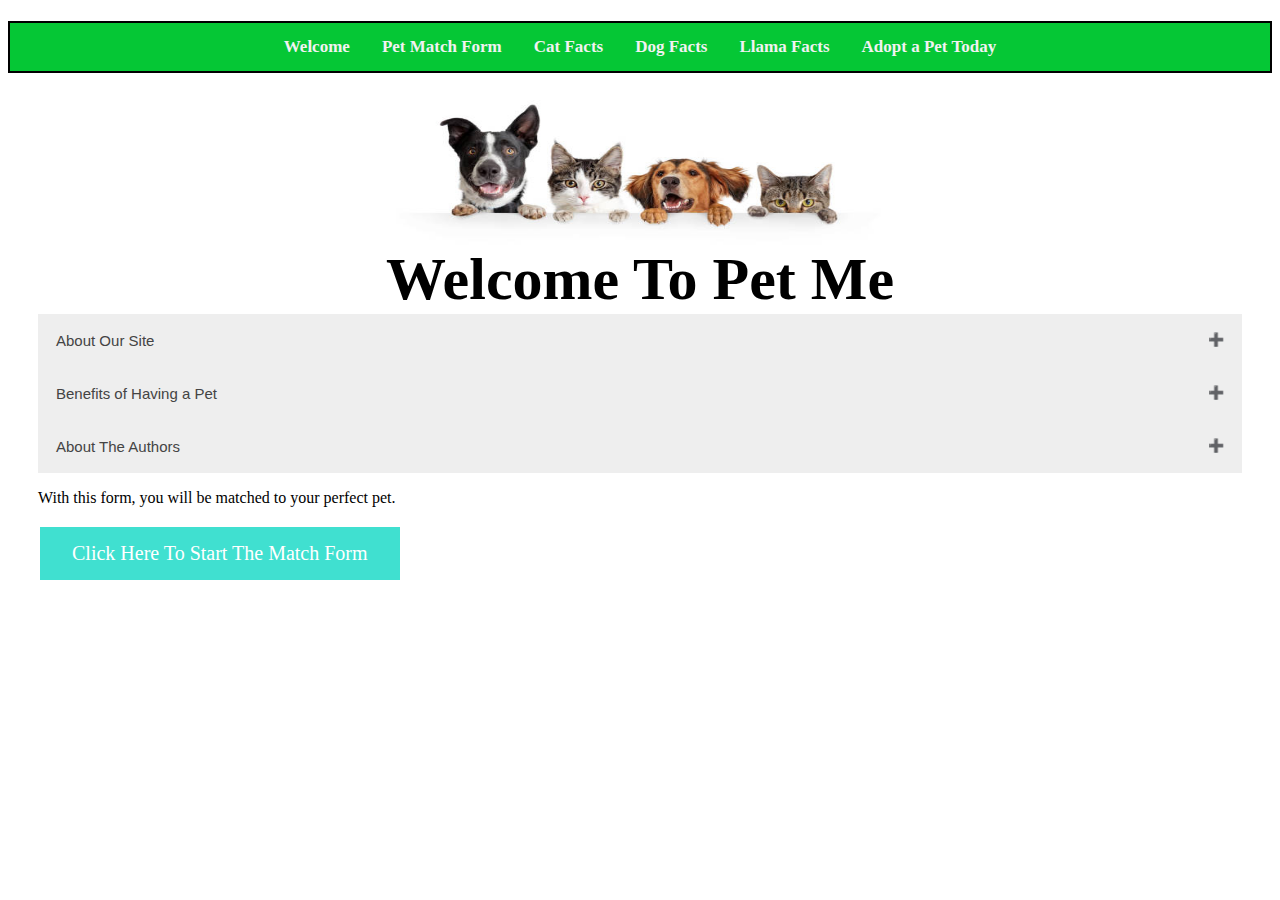
<file: index.html>
<!DOCTYPE html>
<html lang="en">

<head>
    <title>Pet Me!</title>
    <link rel="stylesheet" href="styles.css" />
    <script defer src="index.js" charset="utf-8"></script>

</head>

<body>
    <section>
        <h1 class="topnav">
            <a href="index.html">Welcome</a>
            <a href="Form.html">Pet Match Form</a>
            <a href="CatFacts.html">Cat Facts</a>
            <a href="DogFacts.html">Dog Facts</a>
            <a href="LlamaFacts.html">Llama Facts</a>
            <a href="https://www.petfinder.com/" target="_blank">Adopt a Pet Today</a>
        </h1>
    </section>
    <section>
        <img id="multiplePetImage" src="MultiplePets.jpg" alt="" height="150" width="500" />
        <h1 class="WelcomeToPetMe">Welcome To Pet Me</h1>
        <article id="about">
            <button type="button" class="collapsible">About Our Site</button>
            <div class="content">
                <p>Have you ever thought to yourself: "I know I want a pet, but I just can't decide if I want to get a
                    cat or a dog!" <br> Honestly, us too. <br>
                    So we wanted to design the world's most thorough pet matching questionnaire! <br>
                    Now, you are only a few steps away from meeting your dream pet.
                    Isn't it exciting?
                   </p>
            </div>
            <button type="button" class="collapsible">Benefits of Having a Pet</button>
            <div class="content">
                <p>
                    <ol>
                        <li>Pets can decrease blood pressure.</li>
                        <li>Pets can decrease cholesterol levels.</li>
                        <li>Pets can decrease feelings of loneliness.</li>
                        <li>Pets increase your opportunities for exercise and outdoor activities.</li>
                        <li>Pets can increase opportunities for socialization.</li>
                    </ul>
                </p>
            </div>
            <button type="button" class="collapsible">About The Authors</button>
            <div class="content">
                <p>Sequita, Lisa, and Kayla are three master software developers that all had a common problem: We wanted to <span id="striketext">pass our week 4 group coding project</span>
                    find the perfect pet for us!</p>
            </div>
            <script>
                var coll = document.getElementsByClassName("collapsible");
                var i;

                for (i = 0; i < coll.length; i++) {
                    coll[i].addEventListener("click", function () {
                        this.classList.toggle("active");
                        var content = this.nextElementSibling;
                        if (content.style.display === "block") {
                            content.style.display = "none";
                        } else {
                            content.style.display = "block";
                        }
                    });
                }
            </script>
            
            
            <p>With this form, you will be matched to your perfect pet.</p>
            <a id="startForm" href="Form.html">Click Here To Start The Match Form</a>    

        </article>
    </section>



</body>

</html>
</file>
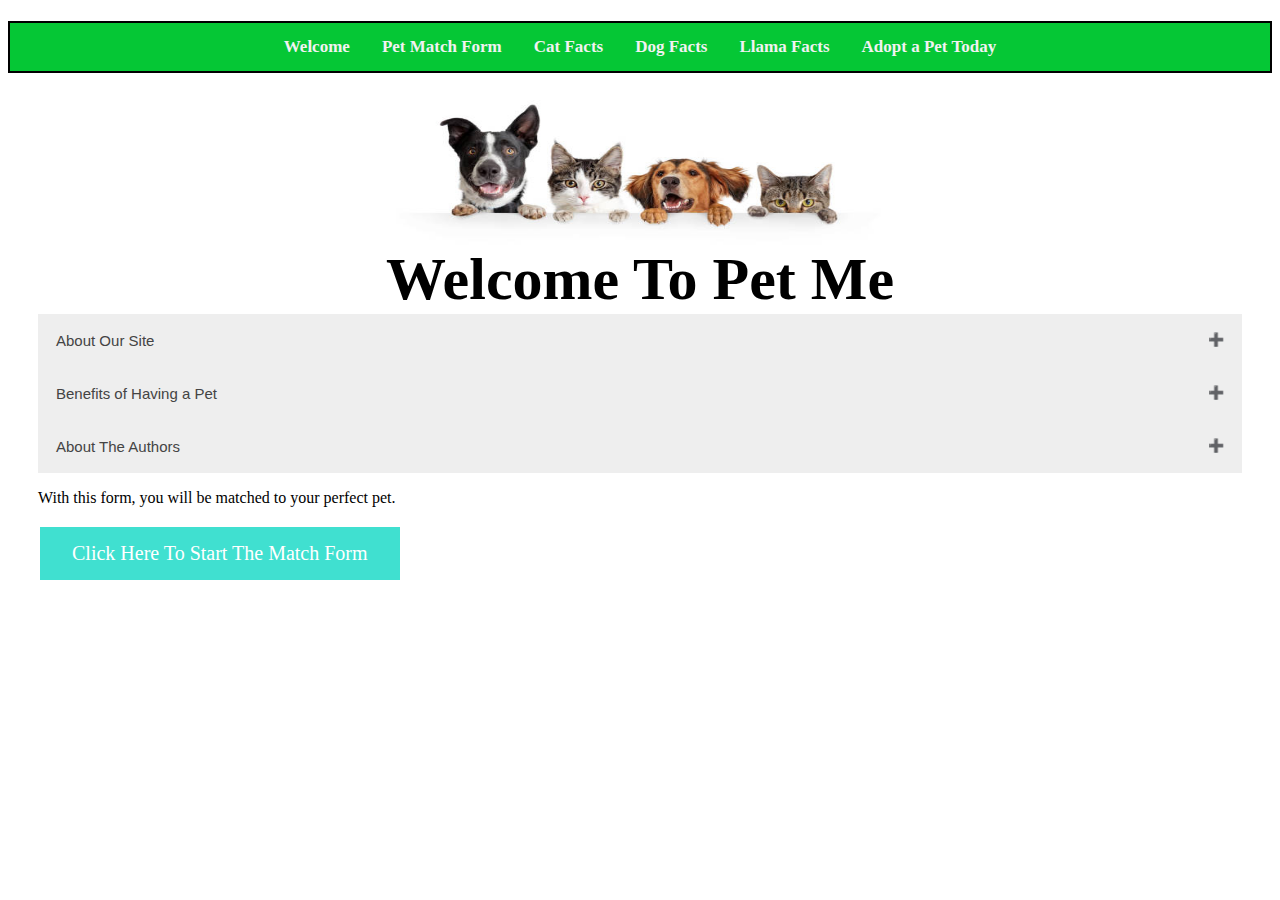
<file: Project/index.html>
<!DOCTYPE html>
<html lang="en">

<head>
    <title>Pet Me!</title>
    <link rel="stylesheet" href="../Css/styles.css" />
    <script defer src="../Scripts/index.js" charset="utf-8"></script>

</head>

<body>
    <section>
        <h1 class="topnav">
            <a href="../Project/index.html">Welcome</a>
            <a href="../Project/Form.html">Pet Match Form</a>
            <a href="../Project/CatFacts.html">Cat Facts</a>
            <a href="../Project/DogFacts.html">Dog Facts</a>
            <a href="../Project/LlamaFacts.html">Llama Facts</a>
            <a href="https://www.petfinder.com/" target="_blank">Adopt a Pet Today</a>
        </h1>
    </section>
    <section>
        <img id="multiplePetImage" src="../Assets/MultiplePets.jpg" alt="" height="150" width="500" />
        <h1 class="WelcomeToPetMe">Welcome To Pet Me</h1>
        <article id="about">
            <button type="button" class="collapsible">About Our Site</button>
            <div class="content">
                <p>Have you ever thought to yourself: "I know I want a pet, but I just can't decide if I want to get a
                    cat or a dog!" <br> Honestly, us too. <br>
                    So we wanted to design the world's most thorough pet matching questionnaire! <br>
                    Now, you are only a few steps away from meeting your dream pet.
                    Isn't it exciting?
                   </p>
            </div>
            <button type="button" class="collapsible">Benefits of Having a Pet</button>
            <div class="content">
                <p>
                    <ol>
                        <li>Pets can decrease blood pressure.</li>
                        <li>Pets can decrease cholesterol levels.</li>
                        <li>Pets can decrease feelings of loneliness.</li>
                        <li>Pets increase your opportunities for exercise and outdoor activities.</li>
                        <li>Pets can increase opportunities for socialization.</li>
                    </ul>
                </p>
            </div>
            <button type="button" class="collapsible">About The Authors</button>
            <div class="content">
                <p>Sequita, Lisa, and Kayla are three master software developers that all had a common problem: We wanted to <span id="striketext">pass our week 4 group coding project</span>
                    find the perfect pet for us!</p>
            </div>
            
            
            
            <p>With this form, you will be matched to your perfect pet.</p>
            <a id="startForm" href="Form.html">Click Here To Start The Match Form</a>    

        </article>
    </section>



</body>

</html>
</file>
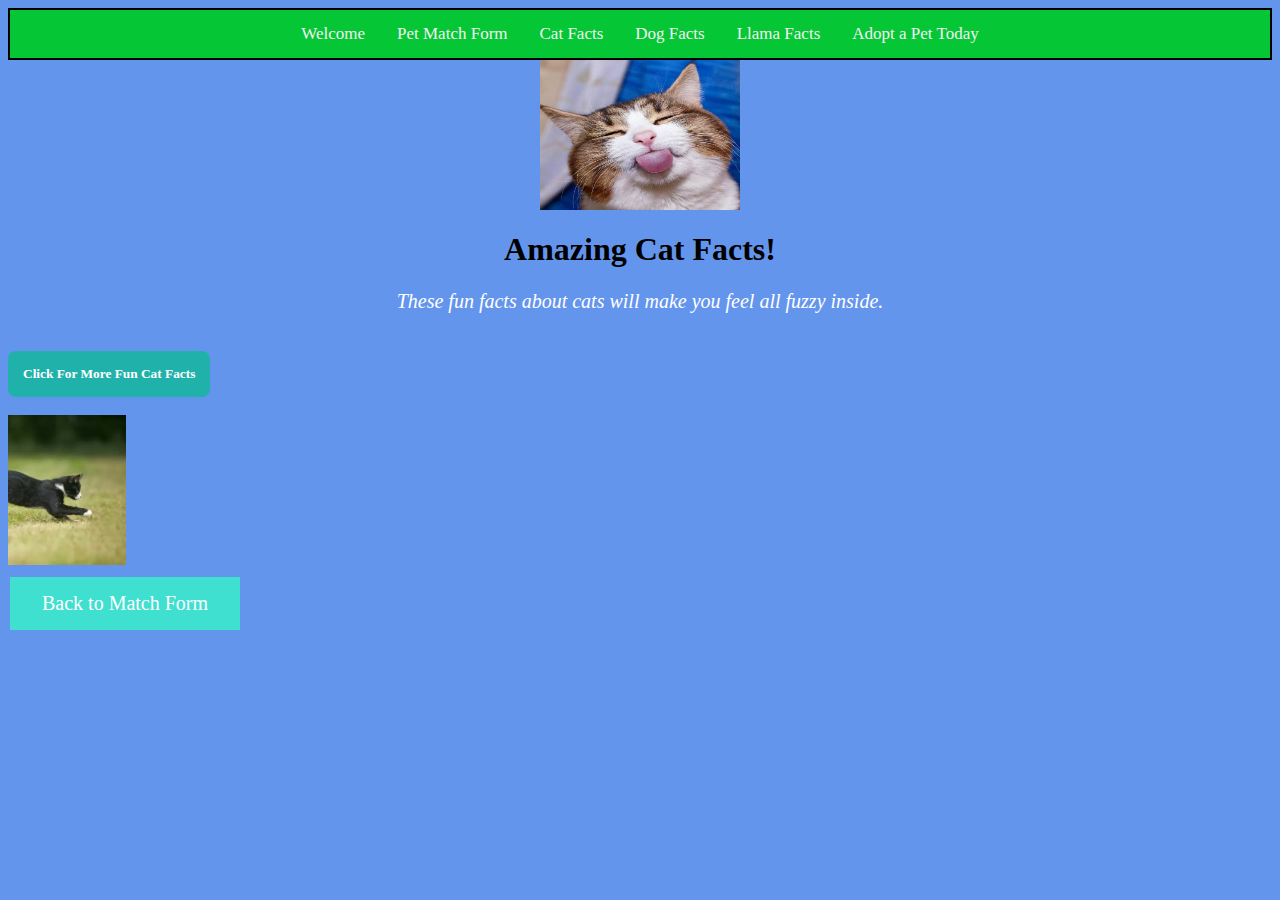
<file: CatFacts.html>
<!DOCTYPE html>
<html lang="en">

<head>
    <title>Cat Facts</title>
    <link rel="stylesheet" href="styles.css" />
    <script defer src="index.js" charset="utf-8"></script>
</head>

<body id="catbody">
    <section>
        <article class="topnav">
            <a href="index.html">Welcome</a>
            <a href="Form.html">Pet Match Form</a>
            <a href="CatFacts.html">Cat Facts</a>
            <a href="DogFacts.html">Dog Facts</a>
            <a href="LlamaFacts.html">Llama Facts</a>
            <a href="https://www.petfinder.com/" target="_blank">Adopt a Pet Today</a>
            <article>
    </section>
    <section>
        <img id="SillyCat" src="CatPicture1.jpg" alt="Silly Cat" height="150" width="200" />
        <h1>Amazing Cat Facts!</h1>
        <p id="catFunFacts">These fun facts about cats will make you feel all fuzzy inside.</p>
        <div id="fact1"></div>
        <br>
        <button id="clickMe">Click For More Fun Cat Facts</button><br><br>
        <marquee behavior="scroll" scrollamount="14" direction="right">
            <img id="RunningDogPicture" src="runningDog.jpg" alt="Running Dog" width="200" height="150">
            <img id="RunningCatPicture" src="RunningCatPicture.jpg" alt="Running Cat" width="200" height="150">
        </marquee>
        


        <a id="startForm" href="Form.html">Back to Match Form</a>

    </section>



</body>
</file>
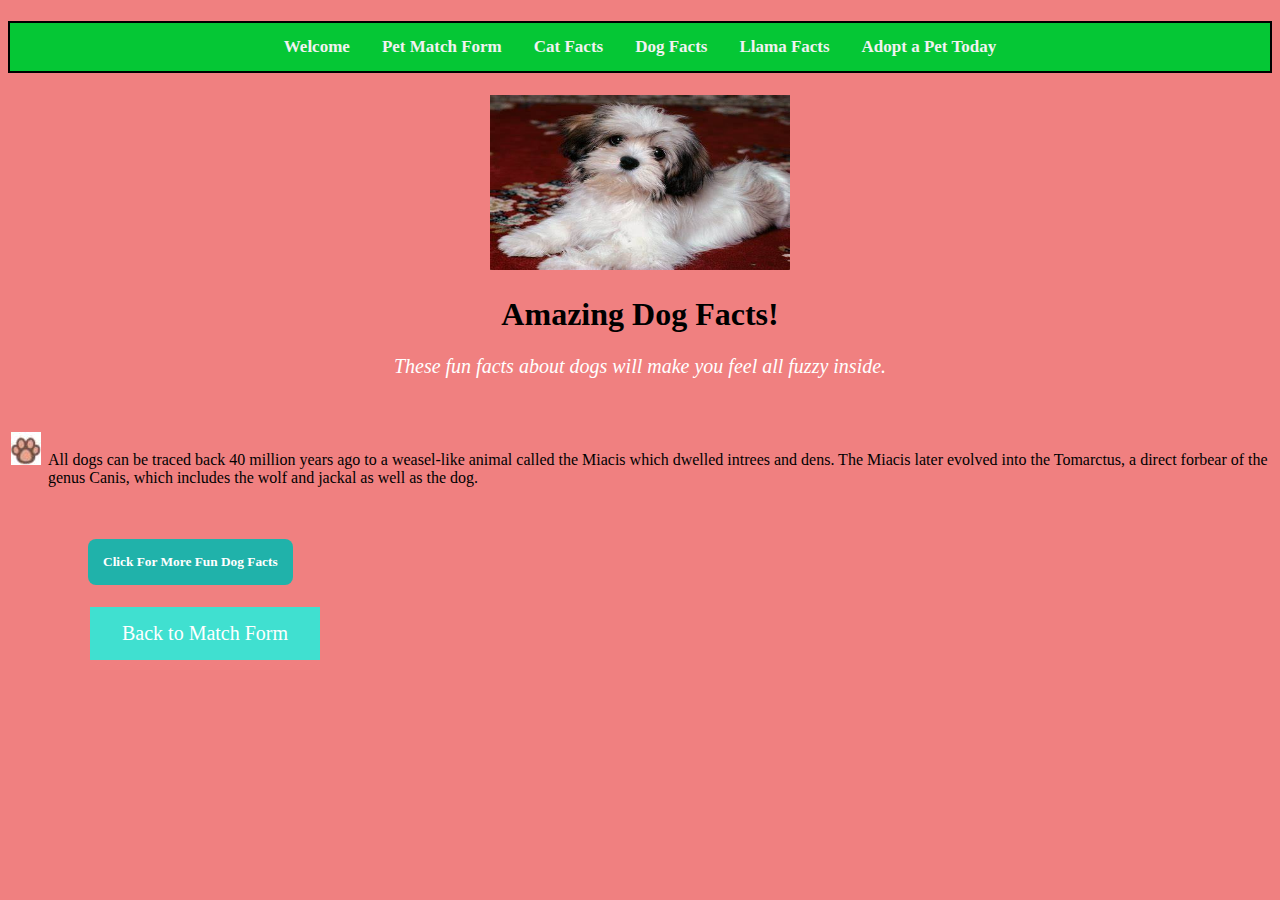
<file: DogFacts.html>
<!DOCTYPE html>
<html lang="en">

<head>
    <title>Dog Facts</title>
    <link rel="stylesheet" href="styles.css" />
    <script defer src="index.js" charset="utf-8"></script>
</head>

<body id="dogbody">
    <section>
        <h1 class="topnav">
            <a href="index.html">Welcome</a>
            <a href="Form.html">Pet Match Form</a>
            <a href="CatFacts.html">Cat Facts</a>
            <a href="DogFacts.html">Dog Facts</a>
            <a href="LlamaFacts.html">Llama Facts</a>
            <a href="https://www.petfinder.com/" target="_blank">Adopt a Pet Today</a>
        </h1>
    </section>
    <section>
        <div class="fadeImg">
            <img src="DogPicture1.jpg" alt="Silly Dog" height="175" width="300">
            <img src="puppy.jpg" height="175" width="300">
            <img src="CutePuppy.jpg" height="175" width="300">
        </div><br><br><br><br><br><br><br><br><br><br>
        <!-- This is the code for the fade in and out pic on the dog facts page -->
        <script type="text/javascript" src="https://code.jquery.com/jquery-1.7.2.min.js"></script>
        <script type="text/javascript">
            $next = 1;			// fixed, please do not modfy;
            $current = 0;		// fixed, please do not modfy;
            $interval = 2000;	// You can set single picture show time;
            $fadeTime = 800;	// You can set fadeing-transition time;
            $imgNum = 3;		// How many pictures do you have

            $(document).ready(function () {
                //NOTE : Div Wrapper should with css: relative;
                //NOTE : img should with css: absolute;
                //NOTE : img Width & Height can change by you;
                $('.fadeImg').css('position', 'relative');
                $('.fadeImg img').css({ 'position': 'absolute', 'width': '300px', 'height': '175px' });

                nextFadeIn();
            });

            function nextFadeIn() {
                //make image fade in and fade out at one time, without splash vsual;
                $('.fadeImg img').eq($current).delay($interval).fadeOut($fadeTime)
                    .end().eq($next).delay($interval).hide().fadeIn($fadeTime, nextFadeIn);

                // if You have 5 images, then (eq) range is 0~4 
                // so we should reset to 0 when value > 4; 
                if ($next < $imgNum - 1) { $next++; } else { $next = 0; }
                if ($current < $imgNum - 1) { $current++; } else { $current = 0; }
            };
        </script>
    </section>
    <section>
        <h1 id="AmazingDogFacts">Amazing Dog Facts!</h1>
        <p id="catFunFacts">These fun facts about dogs will make you feel all fuzzy inside.</p>

        <br>

        <p>
        <ul id="doglist">
            <li id="fact2">All dogs can be traced back 40 million years ago to a weasel-like animal called the Miacis
                which dwelled
                intrees and dens. The Miacis later evolved into the Tomarctus, a direct forbear of the genus Canis,
                which includes the wolf and jackal as well as the dog.</li>
            <br><br>
            <ul>

                </p>
                <button id="button2">Click For More Fun Dog Facts</button><br><br>

                <a id="startForm" href="Form.html">Back to Match Form</a>
    </section>
</body>
</file>
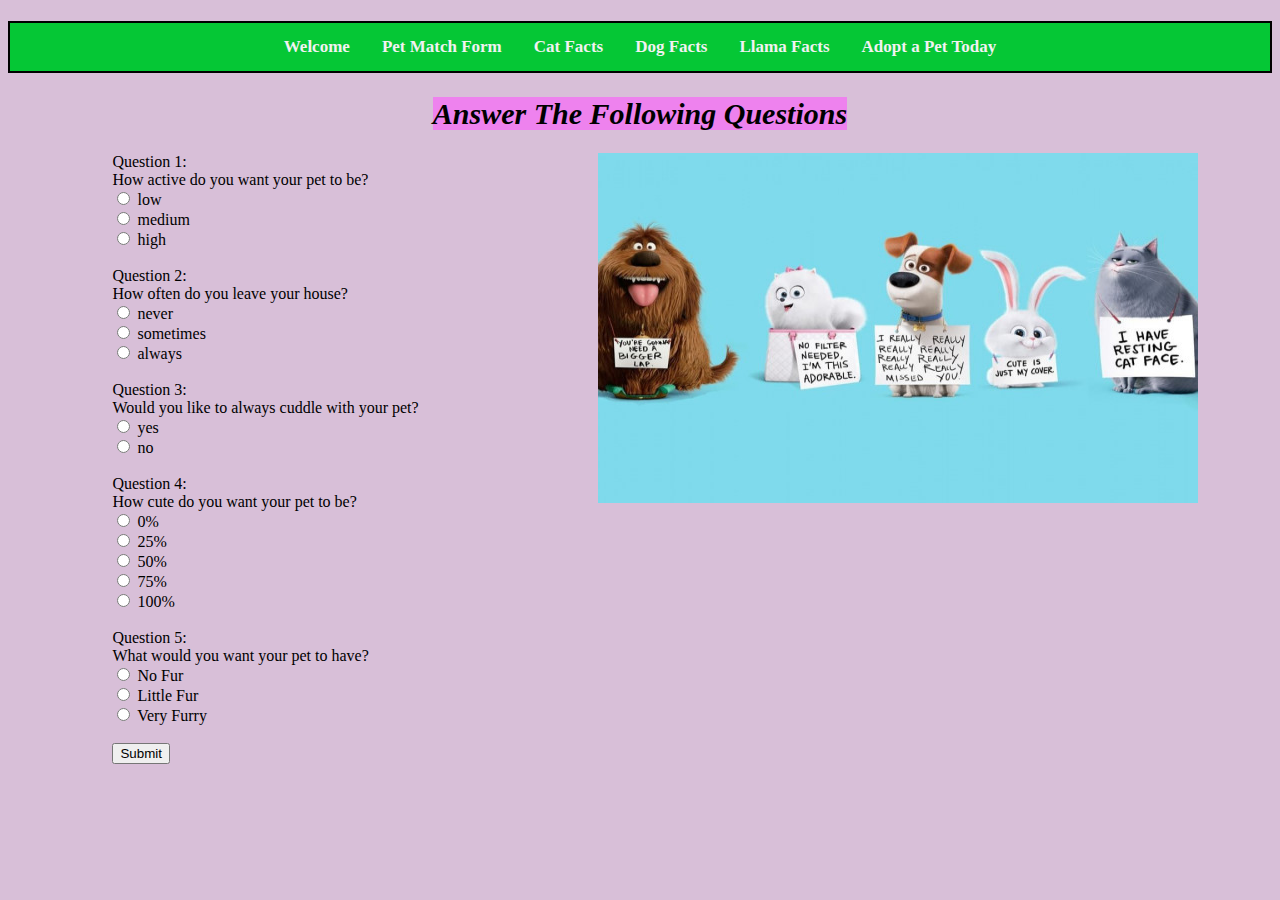
<file: Form.html>
<!DOCTYPE html>
<html lang="en">

<head>
    <title>Pet Me!</title>
    <link rel="stylesheet" href="styles.css" />
    <script defer src="index.js" charset="utf-8"></script>
</head>

<body id="formbody">
    <section>
        <h1 class="topnav">
            <a href="index.html">Welcome</a>
            <a href="Form.html">Pet Match Form</a>
            <a href="CatFacts.html">Cat Facts</a>
            <a href="DogFacts.html">Dog Facts</a>
            <a href="LlamaFacts.html">Llama Facts</a>
            <a href="https://www.petfinder.com/" target="_blank">Adopt a Pet Today</a>
        </h1>
    </section>
    <h1>
        <span id="answerTheQuestions">Answer The Following Questions</span>
    </h1>
    <section class="FormPage">
        <form id="myForm">
            <div class="question1">
                <span>Question 1:</span><br>
                <span>How active do you want your pet to be?</span><br>
                <input type="radio" id="activelow" name="active" value="low" required>
                <label for="html">low</label><br>
                <input type="radio" id="activemeium" name="active" value="medium" required>
                <label for="html">medium</label><br>
                <input type="radio" id="activehigh" name="active" value="high" required>
                <label for="html">high</label>
            </div>
            <br>
            <div class="question2">
                <span>Question 2:</span><br>
                <span>How often do you leave your house?</span><br>
                <input type="radio" id="html" name="independence" value="never" required>
                <label for="html">never</label><br>
                <input type="radio" id="html" name="independence" value="sometimes" required>
                <label for="html">sometimes</label><br>
                <input type="radio" id="html" name="independence" value="always" required>
                <label for="html">always</label>
            </div>
            <br>
            <div class="question3">
                <span>Question 3:</span><br>
                <span>Would you like to always cuddle with your pet?</span><br>
                <input type="radio" id="html" name="cuddle" value="yes" required>
                <label for="html">yes</label><br>
                <input type="radio" id="html" name="cuddle" value="no" required>
                <label for="html">no</label><br>
            </div>
            <br>
            <div class="question4">
                <span>Question 4:</span><br>
                <span>How cute do you want your pet to be?</span><br>
                <input type="radio" id="html" name="cuteness" value="0" required>
                <label for="html">0%</label><br>
                <input type="radio" id="html" name="cuteness" value="25" required>
                <label for="html">25%</label><br>
                <input type="radio" id="html" name="cuteness" value="50" required>
                <label for="html">50%</label><br>
                <input type="radio" id="html" name="cuteness" value="75" required>
                <label for="html">75%</label><br>
                <input type="radio" id="html" name="cuteness" value="100" required>
                <label for="html">100%</label>
            </div>
            <br>
            <div class="question5">
                <span>Question 5:</span><br>
                <span>What would you want your pet to have?</span><br>
                <input type="radio" id="html" name="fur" value="NoFur" required>
                <label for="html">No Fur</label><br>
                <input type="radio" id="html" name="fur" value="LittleFur" required>
                <label for="html">Little Fur</label><br>
                <input type="radio" id="html" name="fur" value="VeryFurry" required>
                <label for="html">Very Furry</label>
            </div>
            <br>

            <input id="submit" type="submit">

        </form>

        <div>
            <img id="petImage" src="testpets.jpg" alt="" height="350" width="600" />
            <a class="button1" id="continueCat" href="CatFacts.html">Click Here To Learn More About Your New Cat!</a>
            <br><br>
            <a class="button1" id="continueDog" href="DogFacts.html">Click Here To Learn More About Your New Dog!</a>
            <br><br>
            <a class="button1" id="continueLlama" href="LlamaFacts.html">Dogs and cats too boring? Get a Llama!!</a>
            <br><br>
        </div>
    </section>
</body>
<!-- Error message pop-up when trying to leave the Form page without filing it out -->
<script>
    const myForm = document.getElementById("myForm")
    myForm.addEventListener("submit", (e) => {
        e.preventDefault()
        console.log("The form has been submitted")
    })
</script>
</body>
</file>
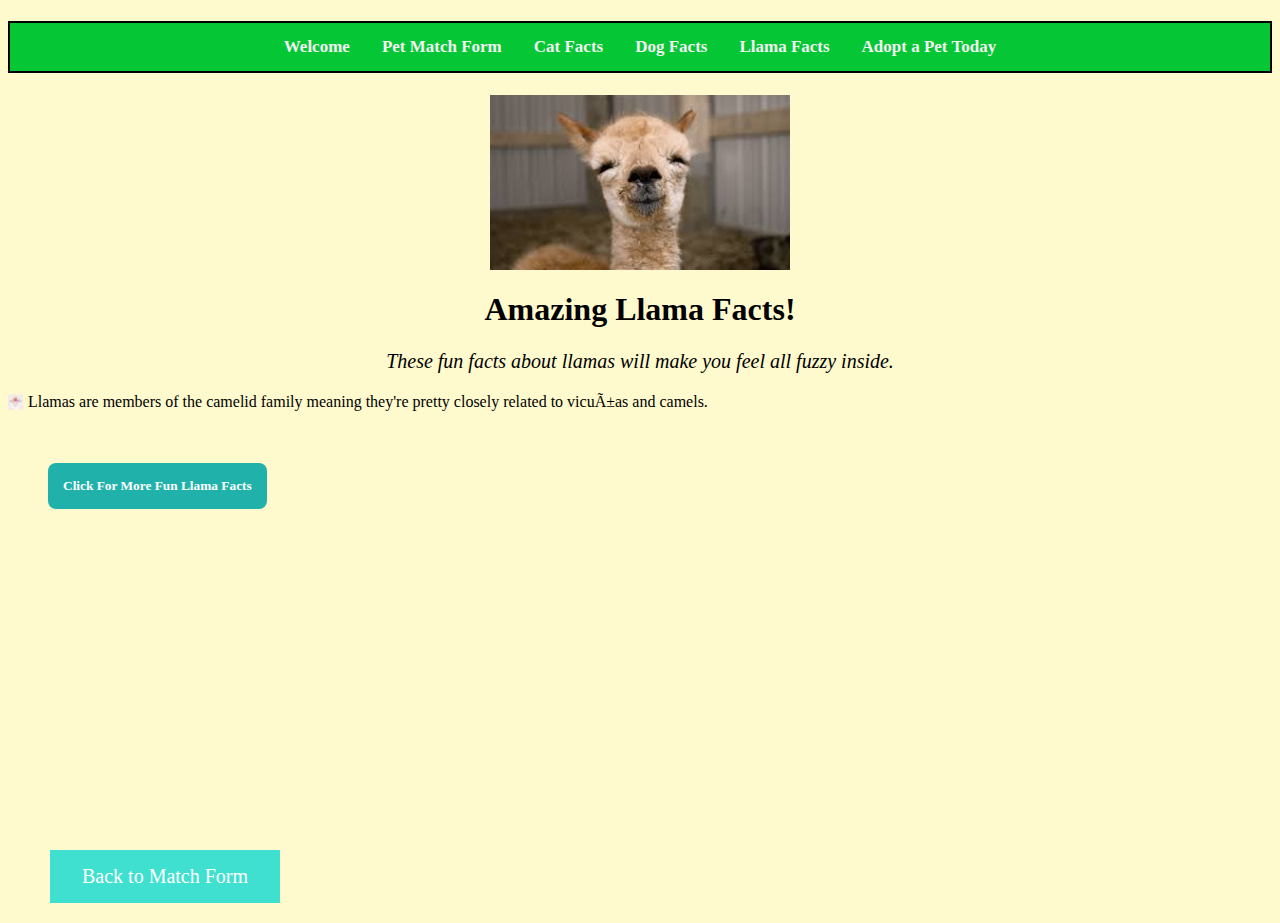
<file: LlamaFacts.html>
<!DOCTYPE html>
<html lang="en">

<head>
    <title>Llama Facts</title>
    <link rel="stylesheet" href="styles.css" />
    <script defer src="index.js" charset="utf-8"></script>
</head>

<body id="llamabody">
    <section>
        <h1 class="topnav">
            <a href="index.html">Welcome</a>
            <a href="Form.html">Pet Match Form</a>
            <a href="CatFacts.html">Cat Facts</a>
            <a href="DogFacts.html">Dog Facts</a>
            <a href="LlamaFacts.html">Llama Facts</a>
            <a href="https://www.petfinder.com/" target="_blank">Adopt a Pet Today</a>
        </h1>
    </section>

    <section>
        <img id="SillyLlama" src="llamaPic1.jpg" alt="Silly Llama" height="175" width="300" />
        <h1>Amazing Llama Facts!</h1>
        <p id="llamaFunFacts">These fun facts about llamas will make you feel all fuzzy inside.</p>

        <p>
        <ul id="llamalist">
            <li id="fact3">Llamas are members of the camelid family meaning they're pretty closely related to vicuñas
                and camels.</li>
        <br><br>
        <ul>

        </p>
        <button id="button3">Click For More Fun Llama Facts</button><br><br>


        <iframe id="llamavideo" width="560" height="315" src="https://www.youtube.com/embed/HlBD5Kgc1Hs"
            title="YouTube video player" frameborder="0"
            allow="accelerometer; autoplay; clipboard-write; encrypted-media; gyroscope; picture-in-picture"
            allowfullscreen>
        </iframe>
        <br>
        <a id="startForm" href="Form.html">Back to Match Form</a>
    </section>
</body>
</file>
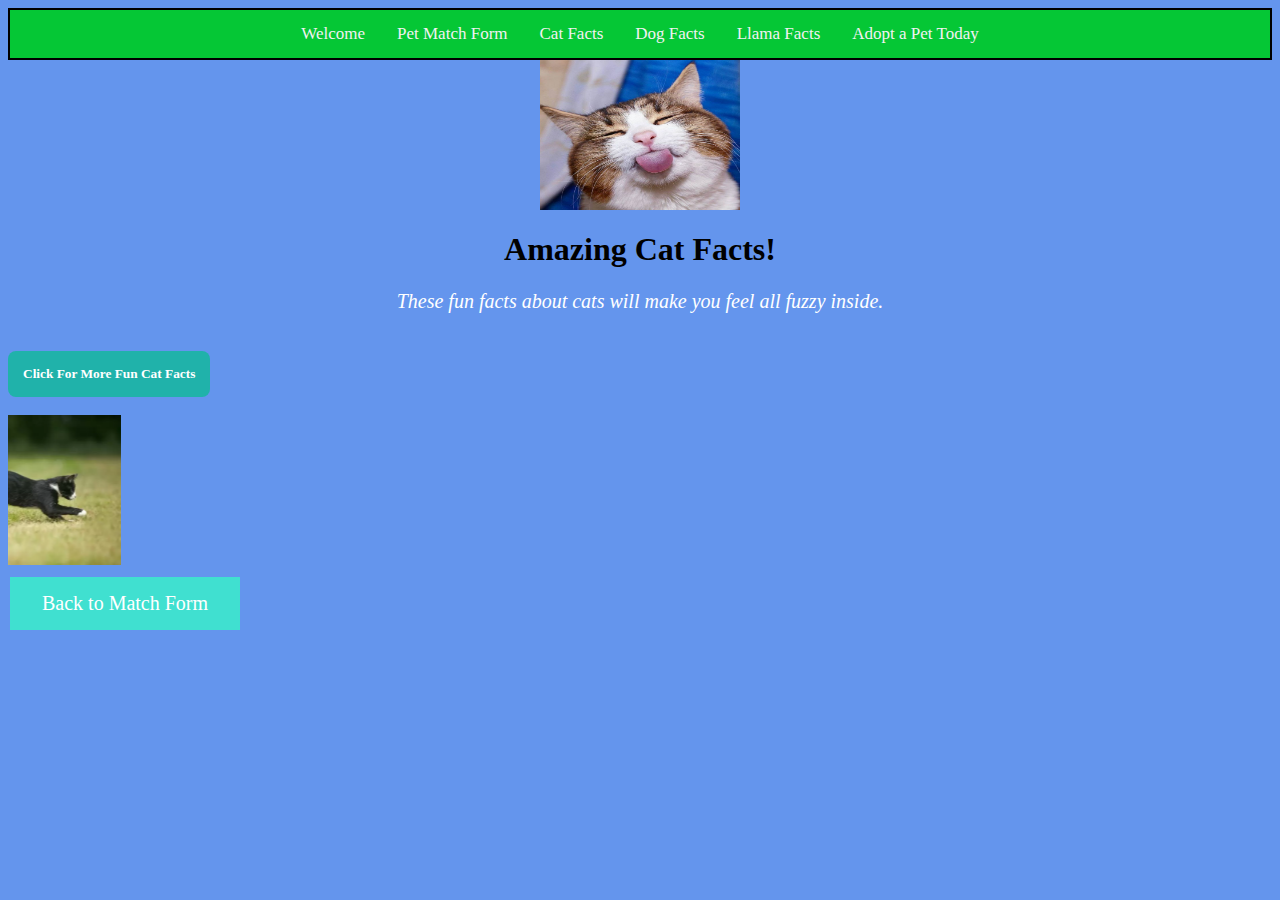
<file: Project/CatFacts.html>
<!DOCTYPE html>
<html lang="en">

<head>
    <title>Cat Facts</title>
    <link rel="stylesheet" href="../Css/styles.css" />
    <script defer src="../Scripts/index.js" charset="utf-8"></script>
</head>

<body id="catbody">
    <section>
        <article class="topnav">
            <a href="../Project/index.html">Welcome</a>
            <a href="../Project/Form.html">Pet Match Form</a>
            <a href="../Project/CatFacts.html">Cat Facts</a>
            <a href="../Project/DogFacts.html">Dog Facts</a>
            <a href="../Project/LlamaFacts.html">Llama Facts</a>
            <a href="https://www.petfinder.com/" target="_blank">Adopt a Pet Today</a>
            <article>
    </section>
    <section>
        <img id="SillyCat" src="../Assets/CatPicture1.jpg" alt="Silly Cat" height="150" width="200" />
        <h1>Amazing Cat Facts!</h1>
        <p id="catFunFacts">These fun facts about cats will make you feel all fuzzy inside.</p>
        <div id="fact1"></div>
        <br>
        <button id="clickMe">Click For More Fun Cat Facts</button><br><br>
        <marquee behavior="scroll" scrollamount="14" direction="right">
            <img id="RunningDogPicture" src="../Assets/runningDog.jpg" alt="Running Dog" width="200" height="150">
            <img id="RunningCatPicture" src="../Assets/RunningCatPicture.jpg" alt="Running Cat" width="200" height="150">
        </marquee>
        


        <a id="startForm" href="Form.html">Back to Match Form</a>

    </section>



</body>
</file>
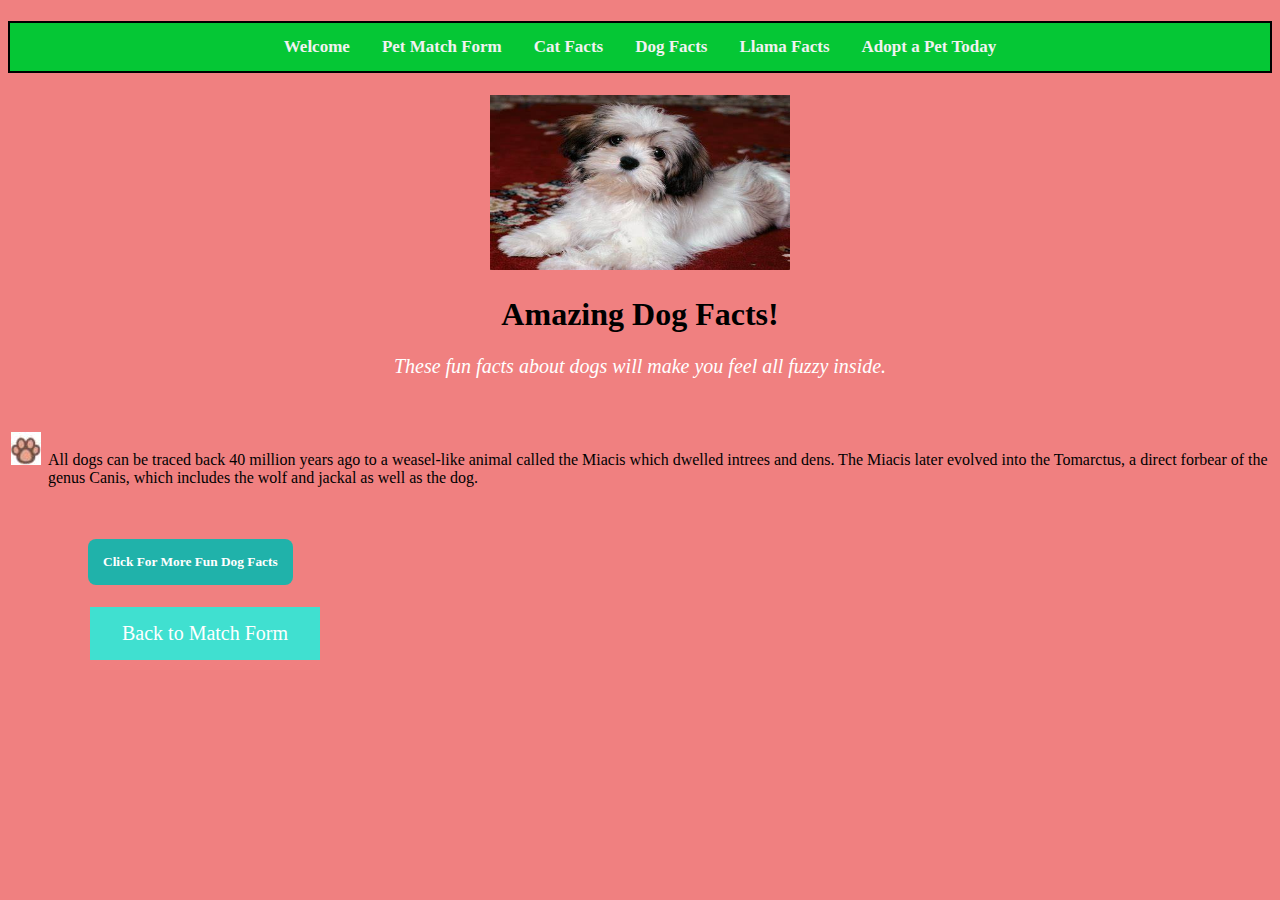
<file: Project/DogFacts.html>
<!DOCTYPE html>
<html lang="en">

<head>
    <title>Dog Facts</title>
    <link rel="stylesheet" href="../Css/styles.css" />
    <script defer src="../Scripts/index.js" charset="utf-8"></script>
</head>

<body id="dogbody">
    <section>
        <h1 class="topnav">
            <a href="../Project/index.html">Welcome</a>
            <a href="../Project/Form.html">Pet Match Form</a>
            <a href="../Project/CatFacts.html">Cat Facts</a>
            <a href="../Project/DogFacts.html">Dog Facts</a>
            <a href="../Project/LlamaFacts.html">Llama Facts</a>
            <a href="https://www.petfinder.com/" target="_blank">Adopt a Pet Today</a>
        </h1>
    </section>
    <section>
        <div class="fadeImg">
            <img src="../Assets/DogPicture1.jpg" alt="Silly Dog" height="175" width="300">
            <img src="../Assets/puppy.jpg" height="175" width="300">
            <img src="../Assets/CutePuppy.jpg" height="175" width="300">
        </div><br><br><br><br><br><br><br><br><br><br>
        <script type="text/javascript" src="https://code.jquery.com/jquery-1.7.2.min.js"></script>
        <script type="text/javascript">
            $next = 1;			// fixed, please do not modfy;
            $current = 0;		// fixed, please do not modfy;
            $interval = 2000;	// You can set single picture show time;
            $fadeTime = 800;	// You can set fadeing-transition time;
            $imgNum = 3;		// How many pictures do you have

            $(document).ready(function () {
                //NOTE : Div Wrapper should with css: relative;
                //NOTE : img should with css: absolute;
                //NOTE : img Width & Height can change by you;
                $('.fadeImg').css('position', 'relative');
                $('.fadeImg img').css({ 'position': 'absolute', 'width': '300px', 'height': '175px' });

                nextFadeIn();
            });

            function nextFadeIn() {
                //make image fade in and fade out at one time, without splash vsual;
                $('.fadeImg img').eq($current).delay($interval).fadeOut($fadeTime)
                    .end().eq($next).delay($interval).hide().fadeIn($fadeTime, nextFadeIn);

                // if You have 5 images, then (eq) range is 0~4 
                // so we should reset to 0 when value > 4; 
                if ($next < $imgNum - 1) { $next++; } else { $next = 0; }
                if ($current < $imgNum - 1) { $current++; } else { $current = 0; }
            };
        </script>
    </section>
    <section>
        <h1 id="AmazingDogFacts">Amazing Dog Facts!</h1>
        <p id="catFunFacts">These fun facts about dogs will make you feel all fuzzy inside.</p>

        <br>

        <p>
        <ul id="doglist">
            <li id="fact2">All dogs can be traced back 40 million years ago to a weasel-like animal called the Miacis
                which dwelled
                intrees and dens. The Miacis later evolved into the Tomarctus, a direct forbear of the genus Canis,
                which includes the wolf and jackal as well as the dog.</li>
            <br><br>
            <ul>

                </p>
                <button id="button2">Click For More Fun Dog Facts</button><br><br>

                <a id="startForm" href="Form.html">Back to Match Form</a>
    </section>
</body>
</file>
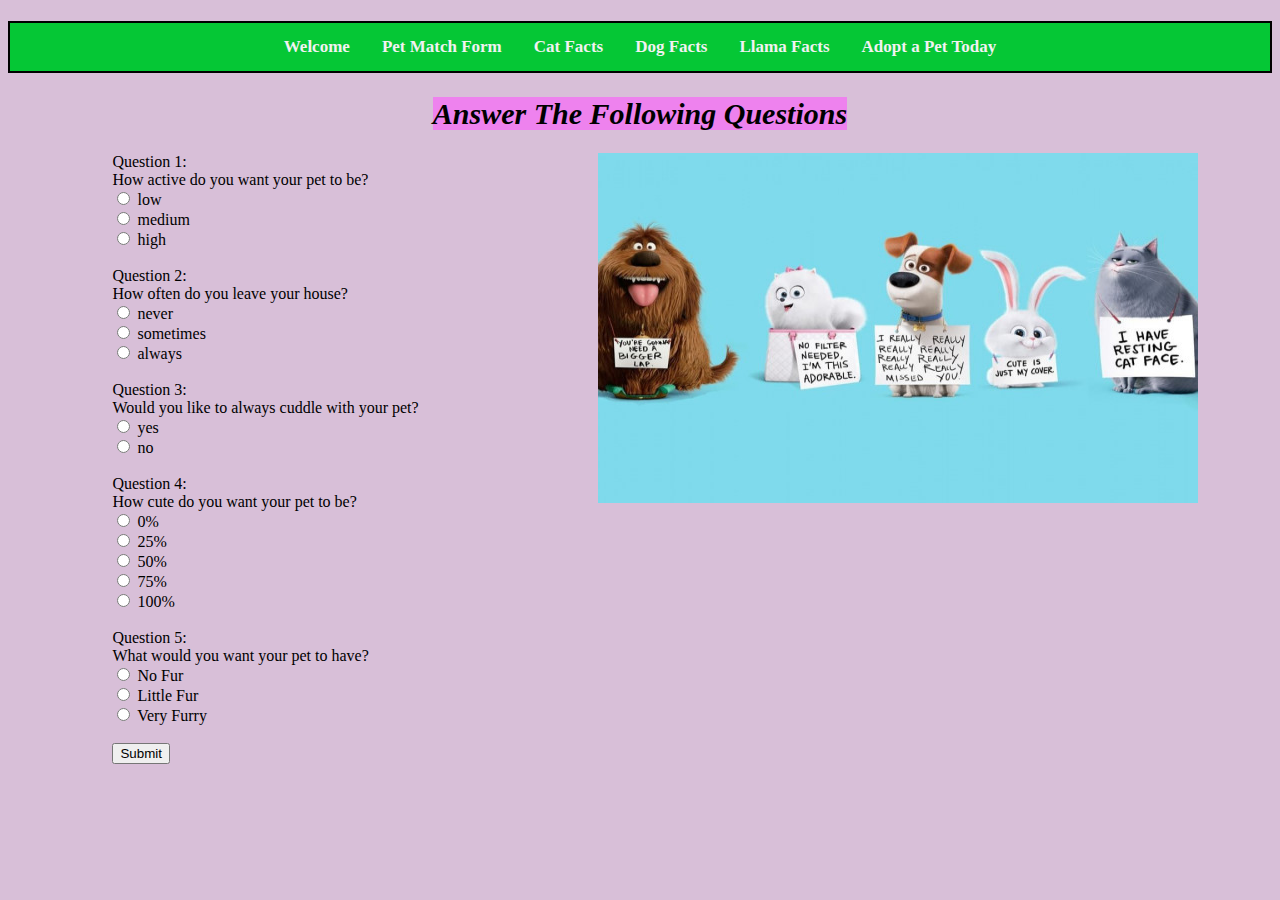
<file: Project/Form.html>
<!DOCTYPE html>
<html lang="en">

<head>
    <title>Pet Me!</title>
    <link rel="stylesheet" href="../Css/styles.css" />
    <script defer src="../Scripts/index.js" charset="utf-8"></script>
</head>

<body id="formbody">
    <section>
        <h1 class="topnav">
            <a href="../Project/index.html">Welcome</a>
            <a href="../Project/Form.html">Pet Match Form</a>
            <a href="../Project/CatFacts.html">Cat Facts</a>
            <a href="../Project/DogFacts.html">Dog Facts</a>
            <a href="../Project/LlamaFacts.html">Llama Facts</a>
            <a href="https://www.petfinder.com/" target="_blank">Adopt a Pet Today</a>
        </h1>
    </section>
    <h1>
        <span id="answerTheQuestions">Answer The Following Questions</span>
    </h1>
    <section class="FormPage">
        <form id="myForm">
            <div class="question1">
                <span>Question 1:</span><br>
                <span>How active do you want your pet to be?</span><br>
                <input type="radio" id="activelow" name="active" value="low" required>
                <label for="html">low</label><br>
                <input type="radio" id="activemeium" name="active" value="medium" required>
                <label for="html">medium</label><br>
                <input type="radio" id="activehigh" name="active" value="high" required>
                <label for="html">high</label>
            </div>
            <br>
            <div class="question2">
                <span>Question 2:</span><br>
                <span>How often do you leave your house?</span><br>
                <input type="radio" id="html" name="independence" value="never" required>
                <label for="html">never</label><br>
                <input type="radio" id="html" name="independence" value="sometimes" required>
                <label for="html">sometimes</label><br>
                <input type="radio" id="html" name="independence" value="always" required>
                <label for="html">always</label>
            </div>
            <br>
            <div class="question3">
                <span>Question 3:</span><br>
                <span>Would you like to always cuddle with your pet?</span><br>
                <input type="radio" id="html" name="cuddle" value="yes" required>
                <label for="html">yes</label><br>
                <input type="radio" id="html" name="cuddle" value="no" required>
                <label for="html">no</label><br>
            </div>
            <br>
            <div class="question4">
                <span>Question 4:</span><br>
                <span>How cute do you want your pet to be?</span><br>
                <input type="radio" id="html" name="cuteness" value="0" required>
                <label for="html">0%</label><br>
                <input type="radio" id="html" name="cuteness" value="25" required>
                <label for="html">25%</label><br>
                <input type="radio" id="html" name="cuteness" value="50" required>
                <label for="html">50%</label><br>
                <input type="radio" id="html" name="cuteness" value="75" required>
                <label for="html">75%</label><br>
                <input type="radio" id="html" name="cuteness" value="100" required>
                <label for="html">100%</label>
            </div>
            <br>
            <div class="question5">
                <span>Question 5:</span><br>
                <span>What would you want your pet to have?</span><br>
                <input type="radio" id="html" name="fur" value="NoFur" required>
                <label for="html">No Fur</label><br>
                <input type="radio" id="html" name="fur" value="LittleFur" required>
                <label for="html">Little Fur</label><br>
                <input type="radio" id="html" name="fur" value="VeryFurry" required>
                <label for="html">Very Furry</label>
            </div>
            <br>

            <input id="submit" type="submit">

        </form>

        <div>
            <img id="petImage" src="../Assets/testpets.jpg" alt="" height="350" width="600" />
            <a class="button1" id="continueCat" href="CatFacts.html">Click Here To Learn More About Your New Cat!</a>
            <br><br>
            <a class="button1" id="continueDog" href="DogFacts.html">Click Here To Learn More About Your New Dog!</a>
            <br><br>
            <a class="button1" id="continueLlama" href="LlamaFacts.html">Dogs and cats too boring? Get a Llama!!</a>
            <br><br>
        </div>
    </section>
</body>

<script>
    const myForm = document.getElementById("myForm")
    myForm.addEventListener("submit", (e) => {
        e.preventDefault()
        console.log("The form has been submitted")
    })
</script>
</body>
</file>
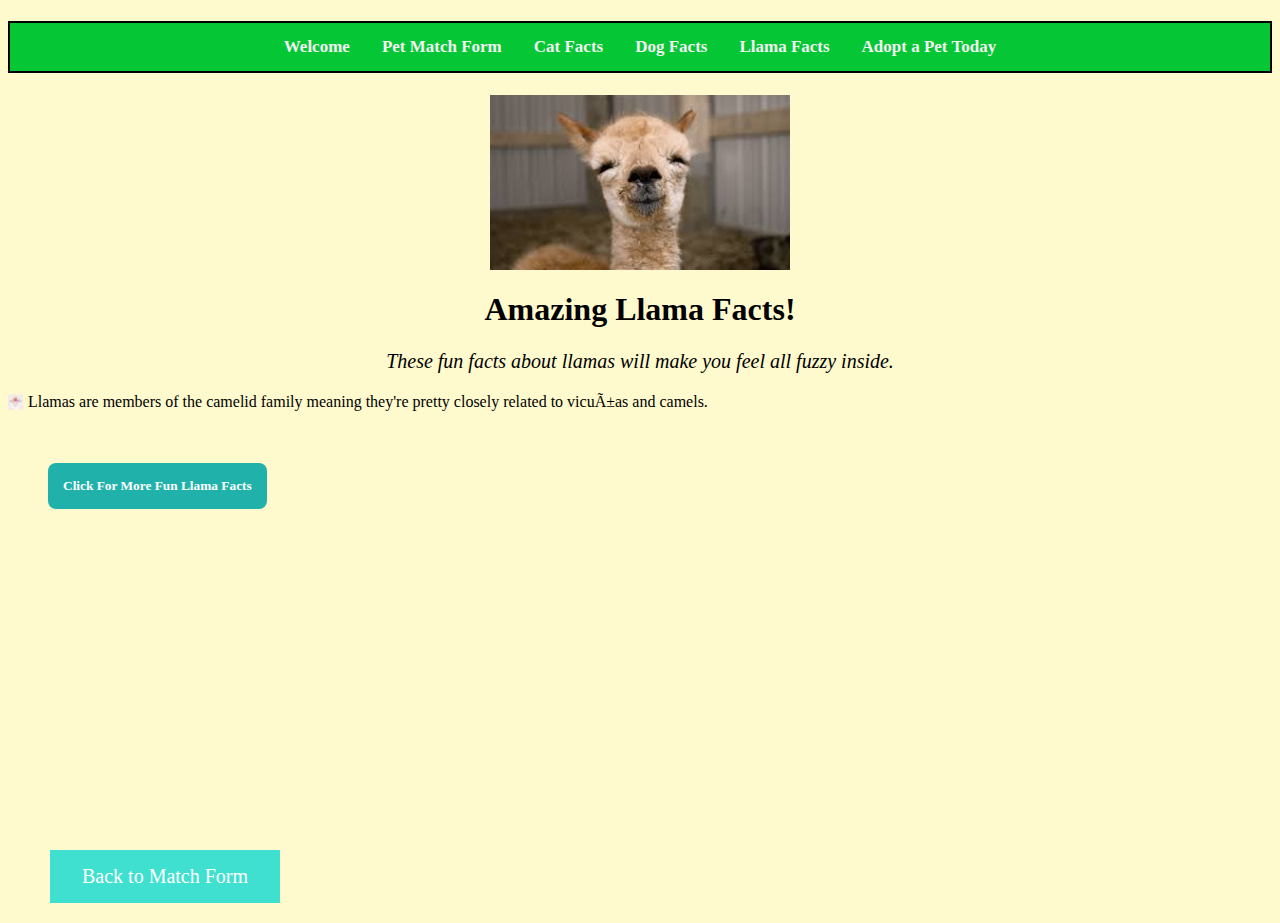
<file: Project/LlamaFacts.html>
<!DOCTYPE html>
<html lang="en">

<head>
    <title>Llama Facts</title>
    <link rel="stylesheet" href="../Css/styles.css" />
    <script defer src="../Scripts/index.js" charset="utf-8"></script>
</head>

<body id="llamabody">
    <section>
        <h1 class="topnav">
            <a href="../Project/index.html">Welcome</a>
            <a href="../Project/Form.html">Pet Match Form</a>
            <a href="../Project/CatFacts.html">Cat Facts</a>
            <a href="../Project/DogFacts.html">Dog Facts</a>
            <a href="../Project/LlamaFacts.html">Llama Facts</a>
            <a href="https://www.petfinder.com/" target="_blank">Adopt a Pet Today</a>
        </h1>
    </section>

    <section>
        <img id="SillyLlama" src="../Assets/llamaPic1.jpg" alt="Silly Llama" height="175" width="300" />
        <h1>Amazing Llama Facts!</h1>
        <p id="llamaFunFacts">These fun facts about llamas will make you feel all fuzzy inside.</p>

        <p>
        <ul id="llamalist">
            <li id="fact3">Llamas are members of the camelid family meaning they're pretty closely related to vicuñas
                and camels.</li>
        <br><br>
        <ul>

        </p>
        <button id="button3">Click For More Fun Llama Facts</button><br><br>


        <iframe id="llamavideo" width="560" height="315" src="https://www.youtube.com/embed/HlBD5Kgc1Hs"
            title="YouTube video player" frameborder="0"
            allow="accelerometer; autoplay; clipboard-write; encrypted-media; gyroscope; picture-in-picture"
            allowfullscreen>
        </iframe>
        <br>
        <a id="startForm" href="Form.html">Back to Match Form</a>
    </section>
</body>
</file>
<file: styles.css>
.topnav {
  display: flex;
  justify-content: center;
  overflow: hidden;
  margin-left: 0px;
  padding-left: 0x;
  width: auto;
  border: 2px solid black;
  background-color: rgb(5, 199, 53);
}

.topnav a {
    float: left;
    color: #f2f2f2;
    text-align: center;
    padding: 14px 16px;
    text-decoration: none;
    font-size: 17px;
  }
  
  .topnav a:hover {
    background-color: #ddd;
    color: black;
  }

  .WelcomeToPetMe{
    font-size: 60px;
    text-align: center;
    margin-top: 0px;
    margin-bottom: 0px;
  }

  #multiplePetImage{
    display: block;
    margin-left: auto;
    margin-right: auto;
  }

  #about{
    padding-left: 30px;
    padding-right: 30px;
  }

  #myForm{
    padding-left: 30px;
    padding-right: 30px;
  }

  #startForm {
    background-color:turquoise;
    border: none;
    color: white;
    padding: 15px 32px;
    text-align: center;
    text-decoration: none;
    display: inline-block;
    font-size: 20px;
    margin: 4px 2px;
    cursor: pointer;
  }

  #SillyCat {
    display: block;
    margin-left: auto;
    margin-right: auto;
  }
 
  .fadeImg{
      display: flex;
      justify-content: center;
  }

  h1{
    text-align: center;
  }
  #SillyLlama{
    display: block;
    margin-left: auto;
    margin-right: auto;
  }

  .collapsible {
    background-color: #eee;
    color: #444;
    cursor: pointer;
    padding: 18px;
    width: 100%;
    border: none;
    text-align: left;
    outline: none;
    font-size: 15px;
  }
  
  /* Add a background color to the button if it is clicked on (add the .active class with JS), and when you move the mouse over it (hover) */
  .active, .collapsible:hover {
    background-color: rgb(11, 245, 245);
  }
  
  /* Style the collapsible content. Note: hidden by default */
  .content {
    padding: 0 18px;
    display: none;
    overflow: hidden;
    background-color: #f1f1f1;
  }

  .collapsible:after {
    content: '\02795'; 
    font-size: 13px;
    color: white;
    float: right;
    margin-left: 5px;
  }
  
  .active:after {
    content: "\2796";
   }

  #striketext{
    text-decoration: line-through;
  }
  

  #cuddlyPets{
    padding: 200px;
  }

  .FormPage{
    display: flex;
    flex-flow: nowrap;
    justify-content: space-around;
  }


  .button1{
    background-color:turquoise;
    border: none;
    color: white;
    padding: 15px 32px;
    text-align: center;
    text-decoration: none;
    display: inline-block;
    font-size: 20px;
    margin: 4px 2px;
    cursor: pointer;
  }

  #doglist li{
    list-style-image: url('DogPaw.JPG');
  }
  
  #llamabody{
    background-color:lemonchiffon;
  }
  #dogbody{
    background-color:lightcoral;
  }

  #llamalist {
    list-style: none;
    padding-left: 0;
}
#llamalist li {
    position: relative;
    padding-left: 20px;
}
#llamalist li:before {
    content: '';
    width: 15px;
    height: 15px;
    position: absolute;
    background-image: url('Llama2.jpg');
    background-size: cover;
    background-position: center;
    left: 0;
    top: 50%;
    transform: translateY(-50%);
}


#clickMe{
  background-color: lightseagreen;
  color: white;
  border-radius: 8px;
  padding: 15px;
  border: none;
  font-weight: bold;
  font-family:'Lucida Console';
}
#catbody{
  background-color: cornflowerblue;
}

#catFunFacts{
  text-align: center;
  font-style: italic;
  font-size: 20px;
  color:white
  }
  #llamaFunFacts{
  text-align: center;
  font-style: italic;
  font-size: 20px;
  }
  #formbody{
    background-color: thistle;
  }
#answerTheQuestions{
  background-color: violet;
  text-align: center;
  font-size:30px;
  font-style: italic;
}

#button2{
  background-color: lightseagreen;
  color: white;
  border-radius: 8px;
  padding: 15px;
  border: none;
  font-weight: bold;
  font-family:'Lucida Console';
}

#button3{
  background-color: lightseagreen;
  color: white;
  border-radius: 8px;
  padding: 15px;
  border: none;
  font-weight: bold;
  font-family:'Lucida Console';
}
</file>
<file: Css/styles.css>
.topnav {
  display: flex;
  justify-content: center;
  overflow: hidden;
  margin-left: 0px;
  padding-left: 0x;
  width: auto;
  border: 2px solid black;
  background-color: rgb(5, 199, 53);
}

.topnav a {
    float: left;
    color: #f2f2f2;
    text-align: center;
    padding: 14px 16px;
    text-decoration: none;
    font-size: 17px;
  }
  
  .topnav a:hover {
    background-color: #ddd;
    color: black;
  }

  .WelcomeToPetMe{
    font-size: 60px;
    text-align: center;
    margin-top: 0px;
    margin-bottom: 0px;
  }

  #multiplePetImage{
    display: block;
    margin-left: auto;
    margin-right: auto;
  }

  #about{
    padding-left: 30px;
    padding-right: 30px;
  }

  #myForm{
    padding-left: 30px;
    padding-right: 30px;
  }

  #startForm {
    background-color:turquoise;
    border: none;
    color: white;
    padding: 15px 32px;
    text-align: center;
    text-decoration: none;
    display: inline-block;
    font-size: 20px;
    margin: 4px 2px;
    cursor: pointer;
  }

  #SillyCat {
    display: block;
    margin-left: auto;
    margin-right: auto;
  }
 
  .fadeImg{
      display: flex;
      justify-content: center;
  }

  h1{
    text-align: center;
  }
  #SillyLlama{
    display: block;
    margin-left: auto;
    margin-right: auto;
  }

  .collapsible {
    background-color: #eee;
    color: #444;
    cursor: pointer;
    padding: 18px;
    width: 100%;
    border: none;
    text-align: left;
    outline: none;
    font-size: 15px;
  }
  
  /* Add a background color to the button if it is clicked on (add the .active class with JS), and when you move the mouse over it (hover) */
  .active, .collapsible:hover {
    background-color: rgb(11, 245, 245);
  }
  
  /* Style the collapsible content. Note: hidden by default */
  .content {
    padding: 0 18px;
    display: none;
    overflow: hidden;
    background-color: #f1f1f1;
  }

  .collapsible:after {
    content: '\02795'; 
    font-size: 13px;
    color: white;
    float: right;
    margin-left: 5px;
  }
  
  .active:after {
    content: "\2796";
   }

  #striketext{
    text-decoration: line-through;
  }
  

  #cuddlyPets{
    padding: 200px;
  }

  .FormPage{
    display: flex;
    flex-flow: nowrap;
    justify-content: space-around;
  }


  .button1{
    background-color:turquoise;
    border: none;
    color: white;
    padding: 15px 32px;
    text-align: center;
    text-decoration: none;
    display: inline-block;
    font-size: 20px;
    margin: 4px 2px;
    cursor: pointer;
  }

  #doglist li{
    list-style-image: url('../Assets/DogPaw.JPG');
  }
  
  #llamabody{
    background-color:lemonchiffon;
  }
  #dogbody{
    background-color:lightcoral;
  }

  #llamalist {
    list-style: none;
    padding-left: 0;
}
#llamalist li {
    position: relative;
    padding-left: 20px;
}
#llamalist li:before {
    content: '';
    width: 15px;
    height: 15px;
    position: absolute;
    background-image: url('../Assets/Llama2.jpg');
    background-size: cover;
    background-position: center;
    left: 0;
    top: 50%;
    transform: translateY(-50%);
}


#clickMe{
  background-color: lightseagreen;
  color: white;
  border-radius: 8px;
  padding: 15px;
  border: none;
  font-weight: bold;
  font-family:'Lucida Console';
}
#catbody{
  background-color: cornflowerblue;
}

#catFunFacts{
  text-align: center;
  font-style: italic;
  font-size: 20px;
  color:white
  }
  #llamaFunFacts{
  text-align: center;
  font-style: italic;
  font-size: 20px;
  }
  #formbody{
    background-color: thistle;
  }
#answerTheQuestions{
  background-color: violet;
  text-align: center;
  font-size:30px;
  font-style: italic;
}

#button2{
  background-color: lightseagreen;
  color: white;
  border-radius: 8px;
  padding: 15px;
  border: none;
  font-weight: bold;
  font-family:'Lucida Console';
}

#button3{
  background-color: lightseagreen;
  color: white;
  border-radius: 8px;
  padding: 15px;
  border: none;
  font-weight: bold;
  font-family:'Lucida Console';
}
</file>
